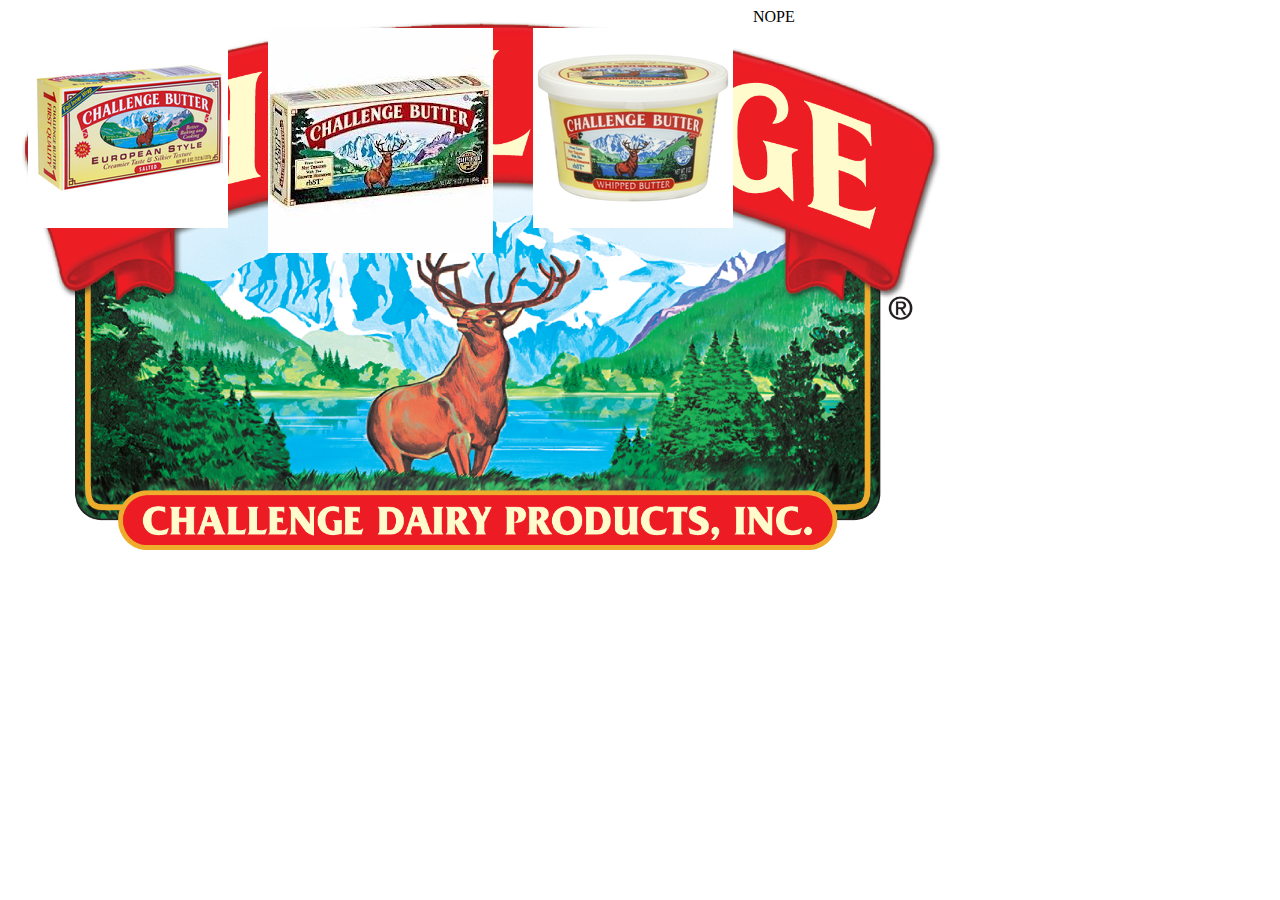
<file: index.html>
<!DOCTYPE html>
<html>
  <link rel="stylesheet" type="text/css" href="./assets/css/styles.css"></link>
  <script src="http://code.jquery.com/jquery-1.11.3.min.js"></script>
  <head>
    <meta charset="UTF-8">
    <title>Butterboxed</title>
  </head>
  <body>
    <div class="weather">
    </div>
    <img class="butter" src="./assets/images/challenge_1.jpg">
    <img class="butter" src="./assets/images/challenge_2.jpg">
    <img class="butter" src="./assets/images/challenge_3.jpg">
    <div class="text">
      I will change
    </div>
  </body>
  <script src="./app.js"></script>
</html>
</file>
<file: assets/css/styles.css>
body {
  background-image: url("../images/challenge_logo.jpg");
  background-size: 75% auto;
  background-repeat: no-repeat;
}

.butter {
  float: left;
  display: inline;
  margin: 10px;
  padding: 10px;
}
</file>
